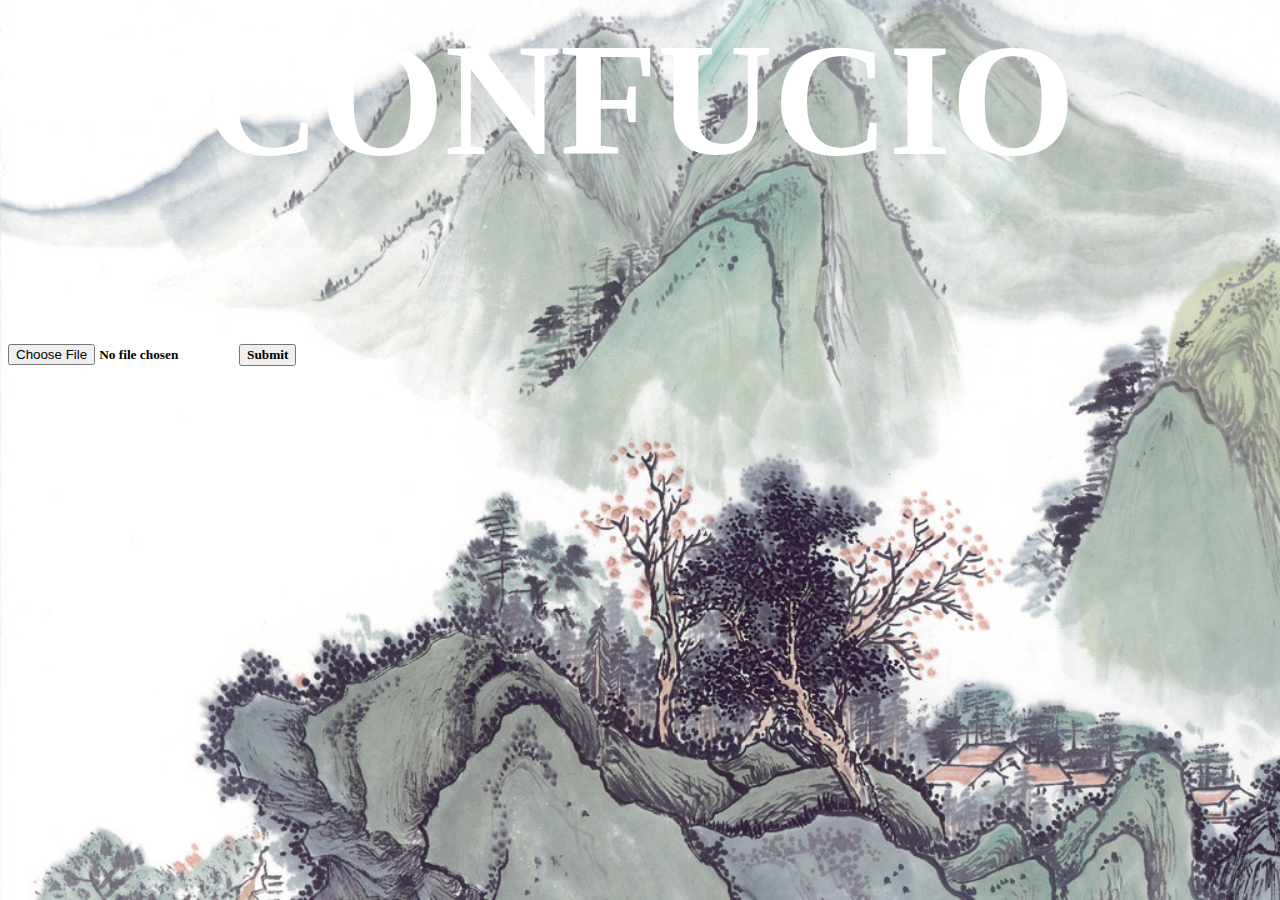
<file: templates/index.html>
<html>
<head>
    <title>CONFUCIO</title> 
    <link rel="stylesheet" href="../static/css/style.css">
    <style>
            td,
            p,
            input {
              font: 30px; font-family: fantasy; font-weight: bold;
            }
            table,
            td {
              border: solid 0px #DDD;
              border-collapse: fantasy ;
              padding: 2px 3px;
              
              width: 240px;
            }
            h1 {
            display: block;
            font-size: 8em;
            margin-top: 0.7em;
            margin-bottom: 0em;
            margin-left: 0;
            margin-right: 0;
            font-weight: bold;
            align: center;
            font-family : fantasy
        }
          </style>
    
</head>     
<body style="background-color: rgb(18, 219, 219)" >
    <h2 align="center" font-family="monospace">CONFUCIO</h2>
    
​
    <form action="/upload" method="POST" enctype="multipart/form-data">
        <input type="file" name="archivo">
        <input type="submit">
    </form>
    
</body>
</html>
</file>
<file: static/css/style.css>
body {
    background: url(cuadro.jpg) #CCC no-repeat;
    background-size: cover;
    background-position: center center;
    background-attachment: fixed;
    -webkit-background-size: cover;
    -moz-background-size: cover ;
    -o-background-size: cover;
}
h2{
    font-size: 10em;
    color: #fff
}
.centrado {
    margin: 0;  
    padding: 0;
    text-align: center;
    position: absolute;
    top: 50%;
    left: 50%;
    transform : translateX(-50%) translateY(-50%);
}
.boton {
    text-align: center;
    border: 3px solid white ;
    padding: 10px 10px;
    color: black;
    text-decoration: none;
    font-size: 40px;
    border-radius: 40px;
}
h1{
    color: #fff
}
img{
    color: #fff
}

p{
    font-size: 50px
}

.card{
    display:flex;
    justify-content: center center;
    align-items: center;
    flex-direction: column;
    border-radius: 10px;
    border: 1px solid rgb(250, 244, 244);
    background: rgba(250, 244, 244, 0.8);
    padding: 20px;
    max-width: 400px;
    color: white;
    text-align: center;
}
}
.marco1 {
    padding:8px;
    background-color: #f5f5f5;
    width: 200px;
    border: 1px solid #999999;
    border-radius: 20px;
 }
</file>
